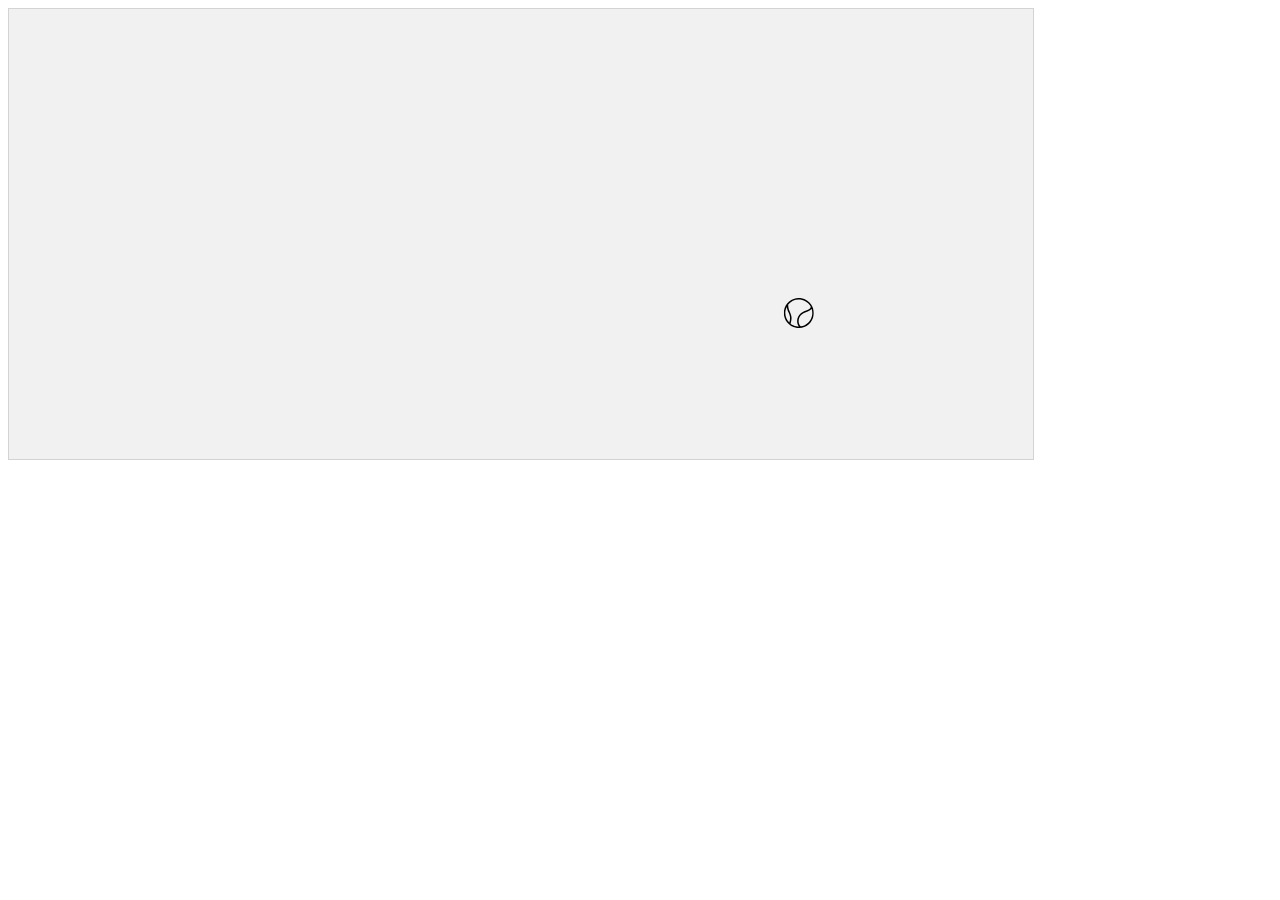
<file: index.html>
<!DOCTYPE html>
<html lang="en">
<head>
    <meta charset="UTF-8">
    <meta name="viewport" content="width=device-width, initial-scale=1.0">
    <meta http-equiv="X-UA-Compatible" content="ie=edge">
    <link rel="stylesheet" href="css/index.css">
    <title>Document</title>
</head>
<body onload="startGame()">
    <script src="js/script.js"></script>
    
    
</body>
</html>
</file>
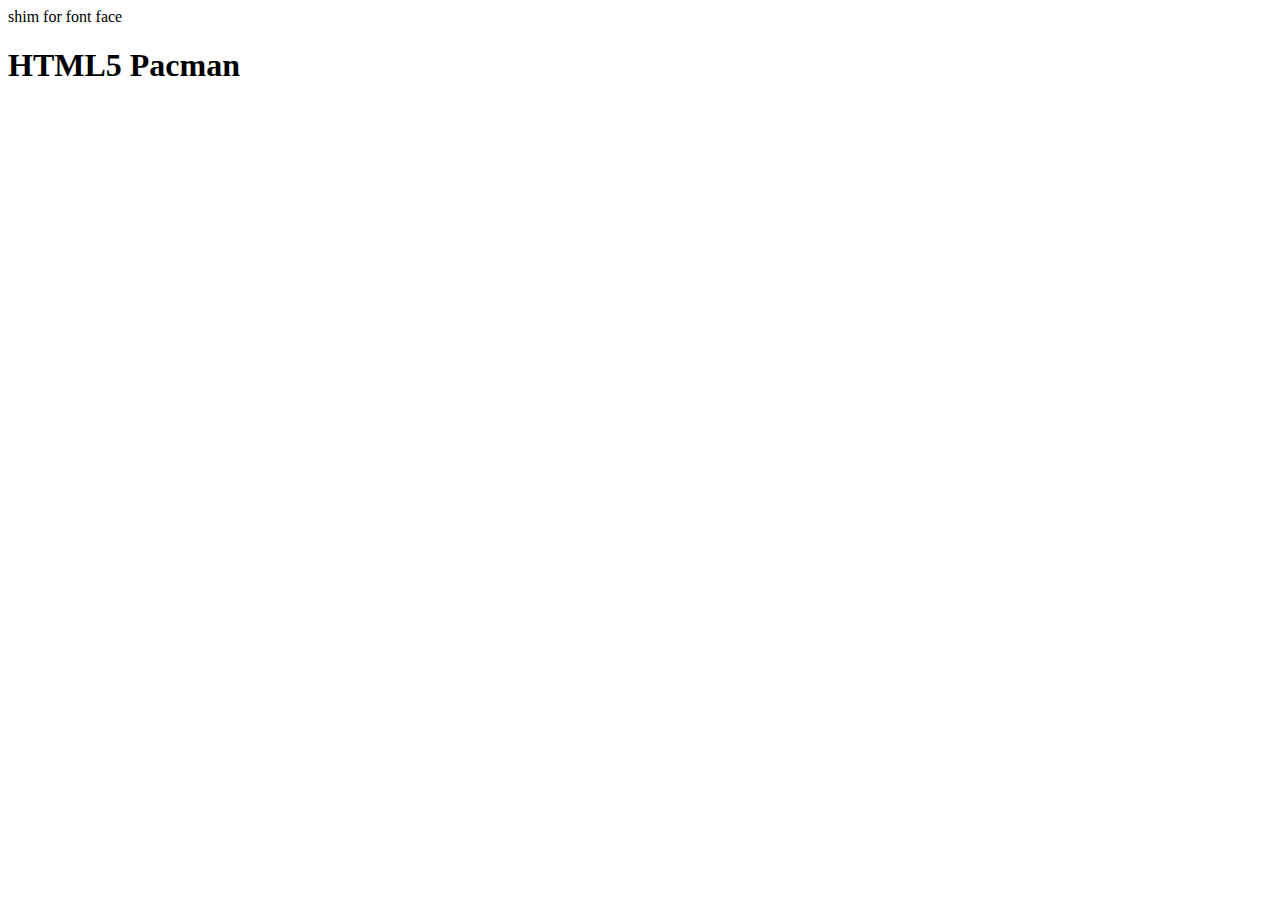
<file: games/game-one.html>
<!DOCTYPE html>
<html>
    <head>
        <title>Pacman</title>
        <link href="stylesheet1.css" rel="stylesheet" type="css/text">
        <script src="script1.js"></script>
    </head>
    <body>
        <div id="shim">shim for font face</div>
        <h1>HTML5 Pacman</h1>
        <div id="pacman"></div>
    </body>
</html>
</file>
<file: css/index.css>
canvas{
    background-color: #f1f1f1;
    border:1px solid #d3d3d3;
}
</file>
<file: games/stylesheet1.css>
body {
  background-color: black;
}

#pacman {
  height: 470px;
  width: 382px;
  border-radius: 5px;
  margin: 20px auto;
}

#shim {
  font-family: 'Permanent Marker', cursive;
  position: absolute;
  visibility: hidden
}

h1 {
  font-family: 'Permanent Marker', cursive;
  text-align: center;
  color: yellow;
}

body {
  width: 342px;
  margin: 0px auto;
  font-family: sans-serif;
}

a {
  text-decoration: none;
  color: #0000FF;
}
</file>
